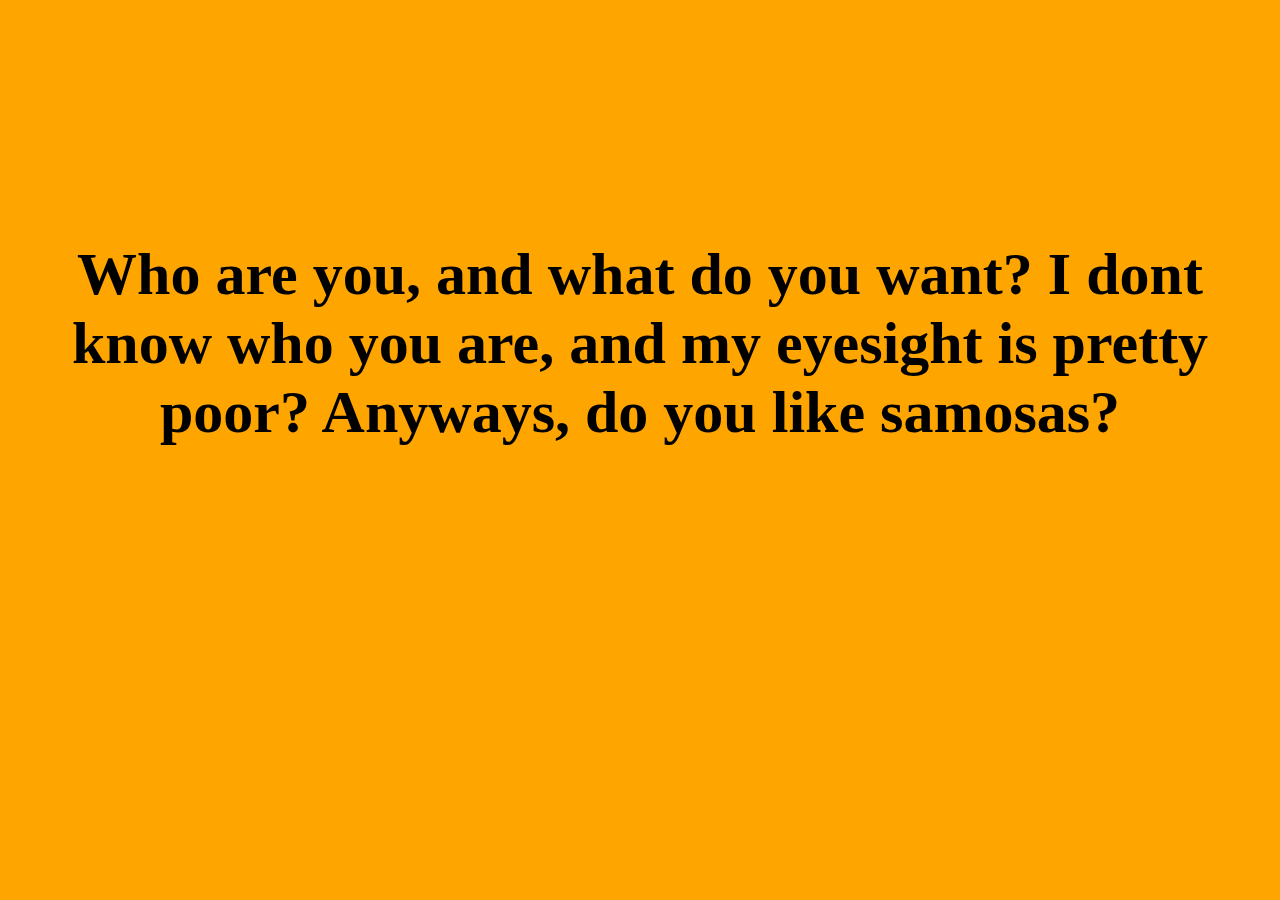
<file: index.html>
<!DOCTYPE html>
<html lang="en" dir="ltr">
  <head>
    <meta charset="utf-8">
    <title>Samosa</title>
    <link rel="stylesheet" href="styles.css">
  </head>
  <body>
    <section class="yes">
      <h1>Who are you, and what do you want? I dont k<a target="_blank" href="https://www.youtube.com/watch?v=dQw4w9WgXcQ&ab_channel=RickAstleyVEVO">no</a>w
          who you are, and my  e<a href="yes.html">yes</a>ight is pretty poor? Anyways, do you like samosas?</h1>
    </section>
  </body>
</html>
</file>
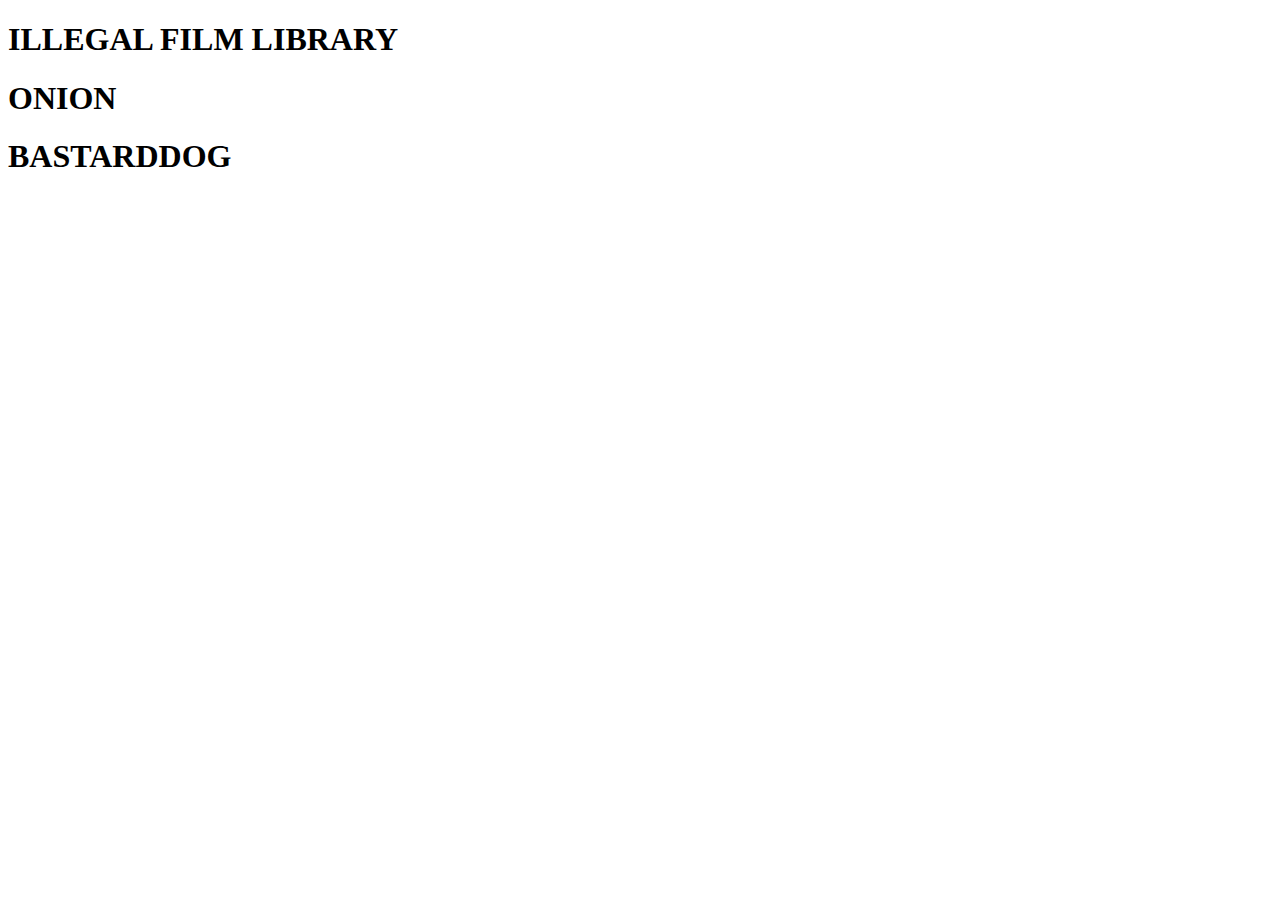
<file: yes.html>
<!DOCTYPE html>
<html lang="en" dir="ltr">
  <head>
    <meta charset="utf-8">
    <title>Me</title>
  </head>

  <body>
    <section>
      <h1>ILLEGAL FILM LIBRARY</h1>
      <h1>ONION</h1>
      <h1>BASTARDDOG</h1>
    </section>

  </body>
</html>
</file>
<file: styles.css>
h1{
    margin: 0;
    font-size: 60px;
    padding-top: 15rem;
}

h1 a{
  text-decoration: none;
  color: black;
}

h1 a:hover{
  color: blue;
}

.yes{
  background-color: orange;
  text-align: center;
  height: 100vh;
}

body{
  margin: 0;
  margin-top: 0;

}
</file>
